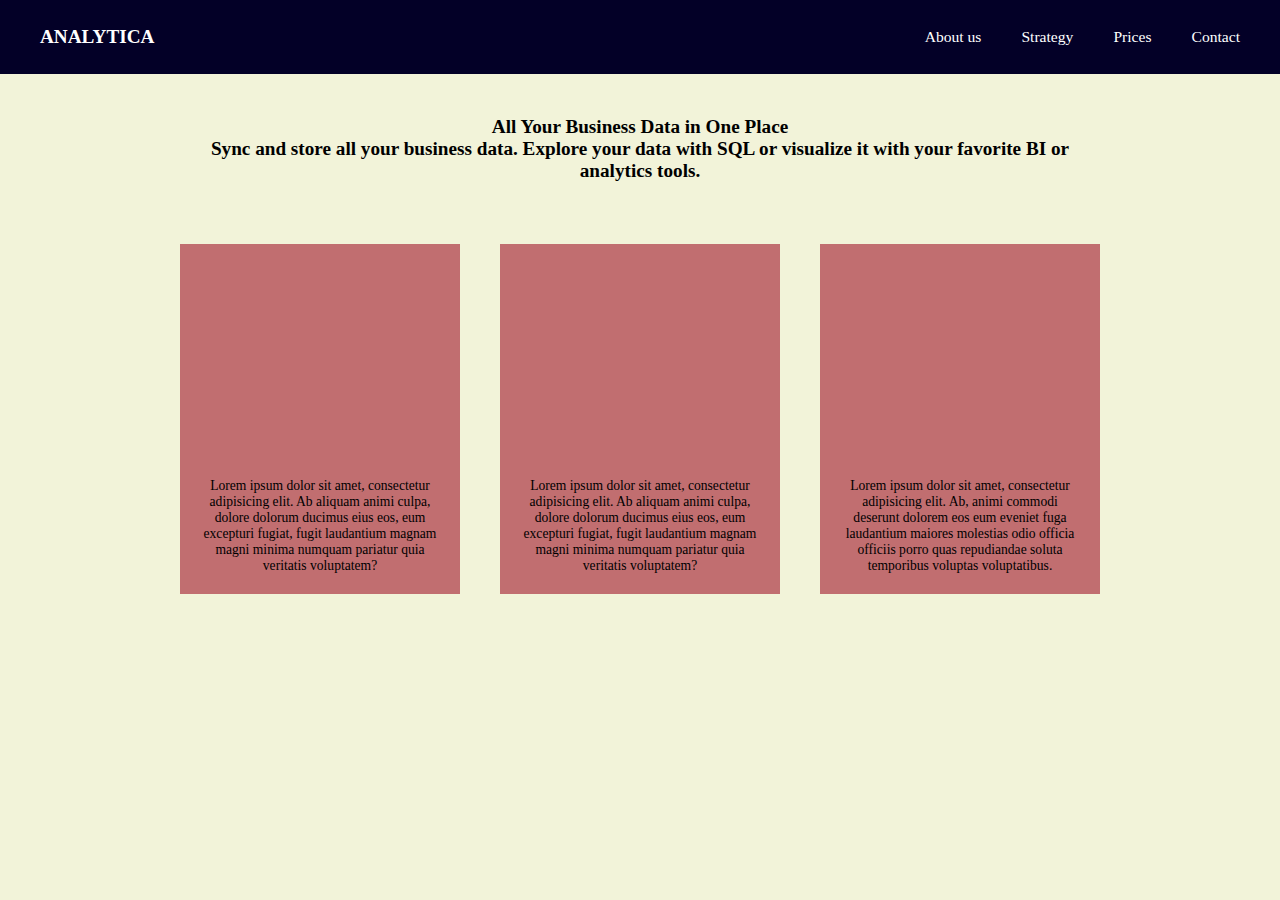
<file: deel-3-webpagina/index.html>
<!DOCTYPE html>
<html lang="en">
<head>
    <meta charset="UTF-8">
    <meta name="viewport" content="width=device-width, initial-scale=1, minimum-scale=1"/>
    <link rel="stylesheet" href="styles/styles.css">
    <title>Flexbox opdracht 3</title>
</head>
<body>
<header>
    <h1>ANALYTICA</h1>
    <nav>
        <ul>
            <li><a href="#">About us</a></li>
            <li><a href="#">Strategy</a></li>
            <li><a href="#">Prices</a></li>
            <li><a href="#">Contact</a></li>

        </ul>
    </nav>
</header>

<section class="intro">

    <h1>All Your Business Data in One Place</h1>
    <h3>Sync and store all your business data. Explore your data with SQL or visualize it with your favorite BI or
        analytics tools.</h3>
</section>

<main>

    <article>
        <p>Lorem ipsum dolor sit amet, consectetur adipisicing elit. Ab aliquam animi culpa, dolore dolorum ducimus eius
            eos, eum excepturi fugiat, fugit laudantium magnam magni minima numquam pariatur quia veritatis
            voluptatem?</p>
    </article>

    <article>
        <p>Lorem ipsum dolor sit amet, consectetur adipisicing elit. Ab aliquam animi culpa, dolore dolorum ducimus eius
            eos, eum excepturi fugiat, fugit laudantium magnam magni minima numquam pariatur quia veritatis
            voluptatem?</p>
    </article>

    <article>
        <p>Lorem ipsum dolor sit amet, consectetur adipisicing elit. Ab, animi commodi deserunt dolorem eos eum eveniet
            fuga laudantium maiores molestias odio officia officiis porro quas repudiandae soluta temporibus voluptas
            voluptatibus.</p>
    </article>

</main>

</body>
</html>
</file>
<file: deel-3-webpagina/styles/styles.css>
* {
    box-sizing: border-box;
    padding: 0;
    margin: 0;
}

body {
    display: flex;
    flex-direction: column;
    min-height: 100vh;
    background-color: #f2f3d9;

}


header {
    display: flex;
    flex-direction: row;
    justify-content: space-between;
    align-items: center;
    flex-basis: clamp(70px, calc(100px - 2vw), 100px);
    flex-shrink: 1;
    background-color: #030027;
    color: white;
    padding: 0 40px;


}

header > h1 {
    font-size: clamp(1rem, calc(2rem - 1vw), 2rem);

}


nav {
    display: flex;
    justify-content: flex-end;
}

nav ul {
    display: flex;
    flex-grow: 0;
    /*flex-shrink:0;*/
    list-style-type: none;
    padding: 0;
    margin: 0;
}

nav ul li {
    margin-right: 40px;
}

nav ul li:last-child {
    margin-right: 0; /* Geen marge voor het laatste item */
}

nav a {
    text-decoration: none;
    color: white;
    font-size: clamp(14px, calc(22px - 0.5vw), 22px);
}

.intro {
    display: flex;
    flex-direction: column;
    justify-content: center;
    align-items: center;
    flex-basis: 150px;
    text-align: center;

}

.intro h1, h3 {
    max-width: 920px;
    font-size: clamp(1rem, calc(2rem - 1vw), 2rem);
}


main {
    display: flex;
    flex-direction: row;
    justify-content: center;

}

main > article {
    display: flex;
    flex-direction: column;
    justify-content: flex-end;
    flex-basis: 280px;
    height: 350px;
    margin: 20px;
    padding: 20px;
    background-color: #c16e70;
}

p {
    font-size: clamp(12px, calc(20px - 0.5vw), 18px);
    text-align: center;
}
</file>
